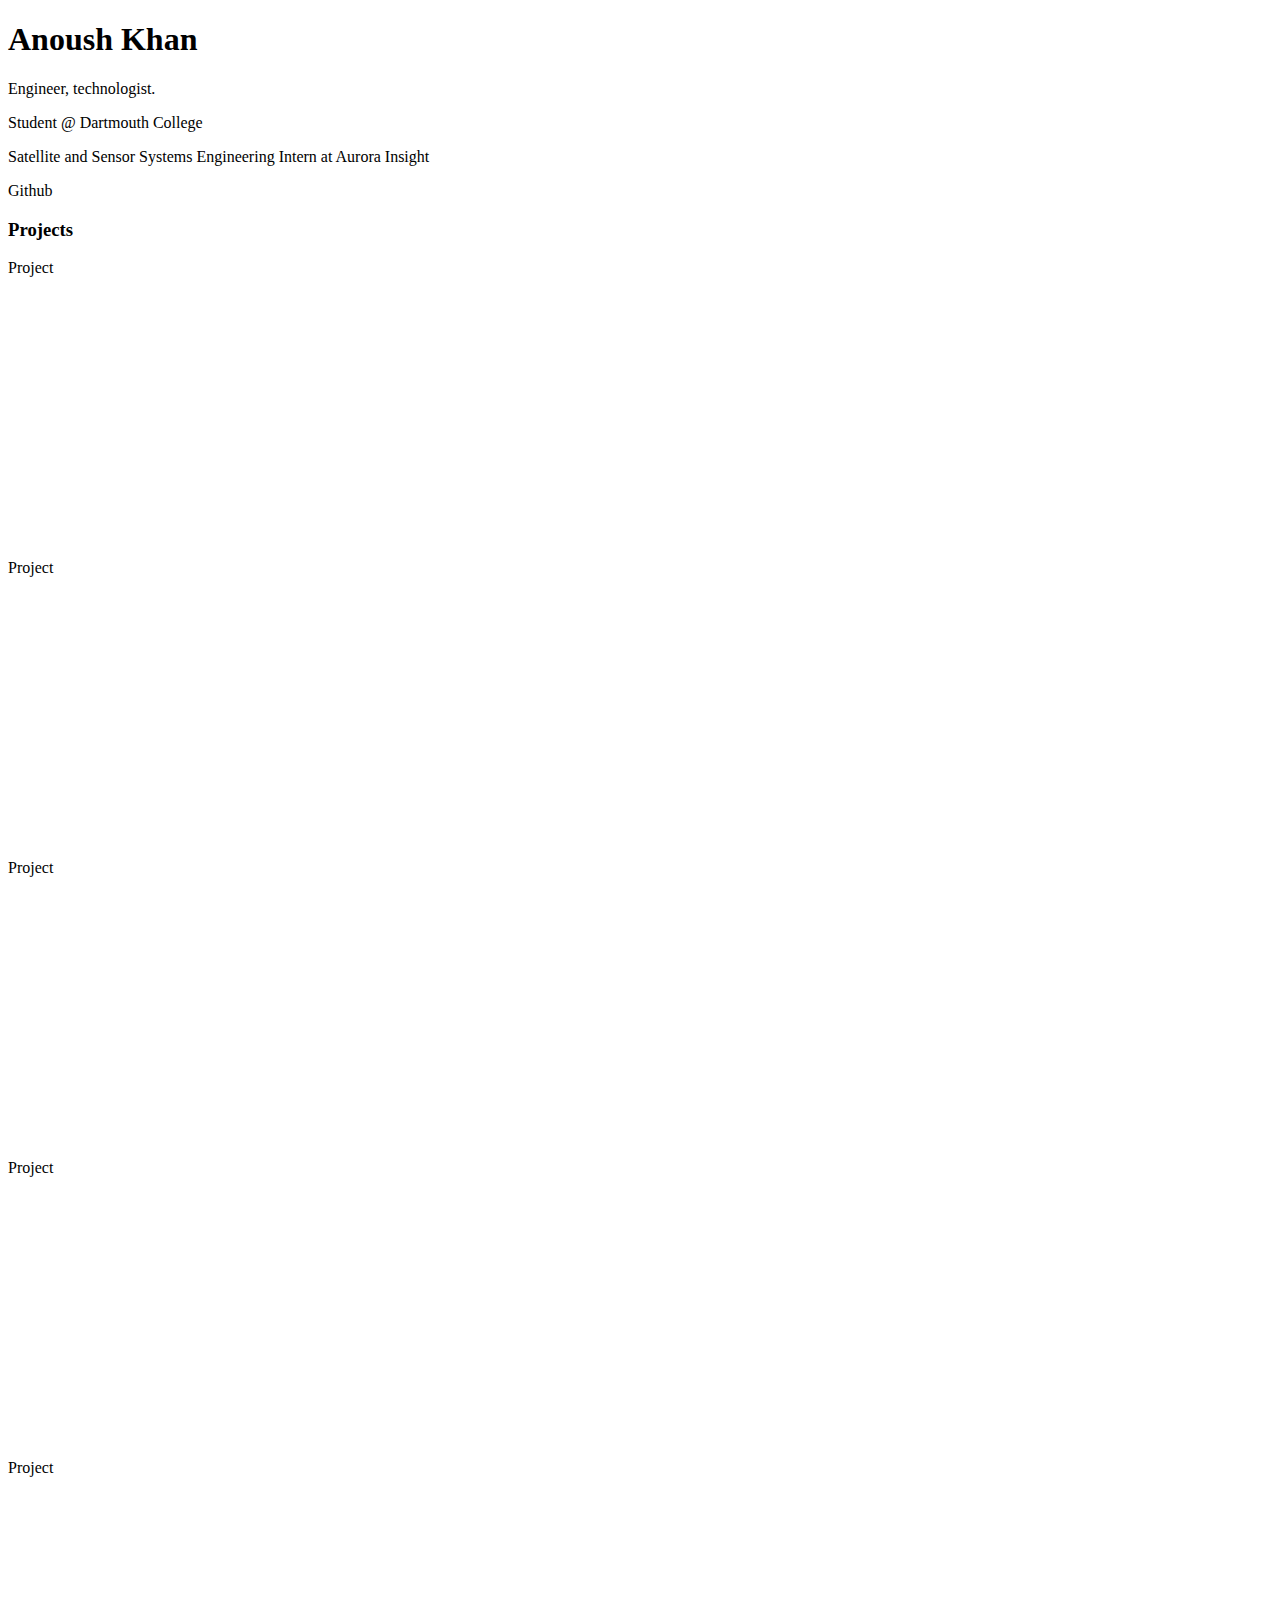
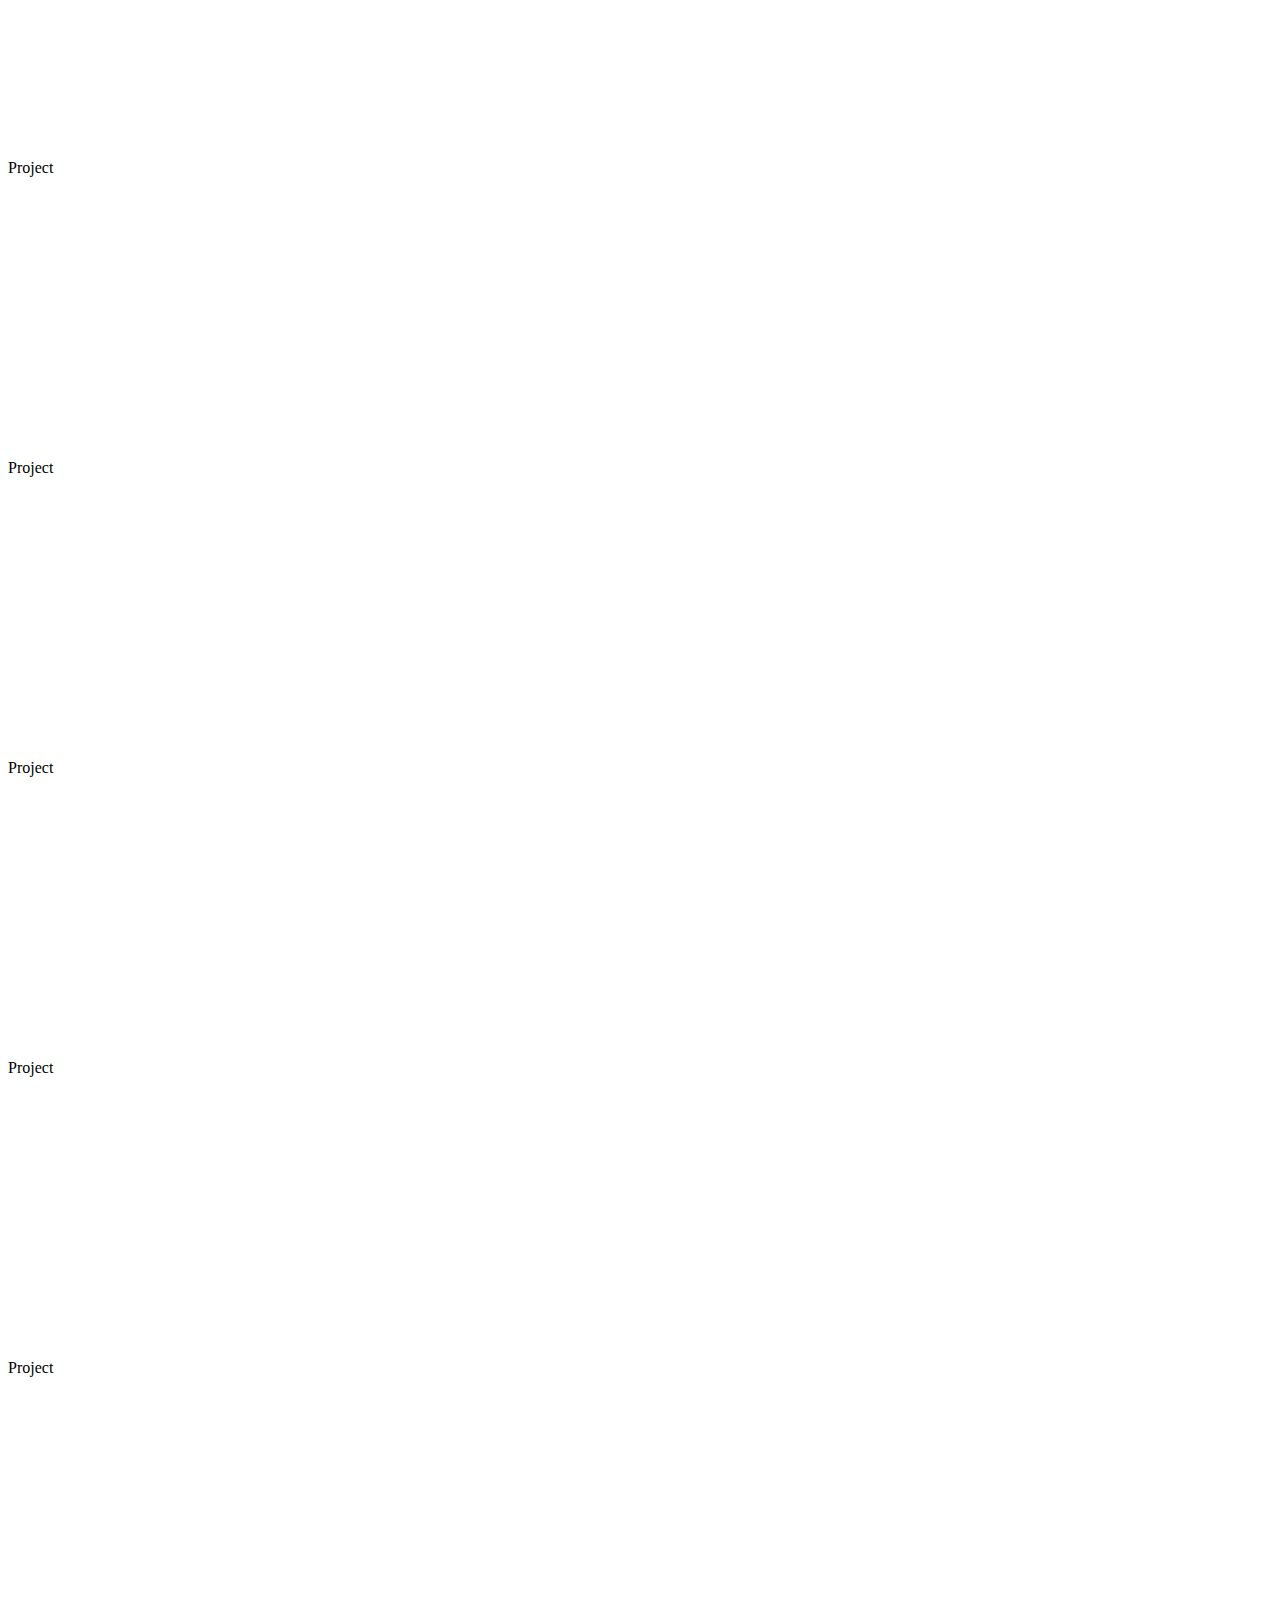
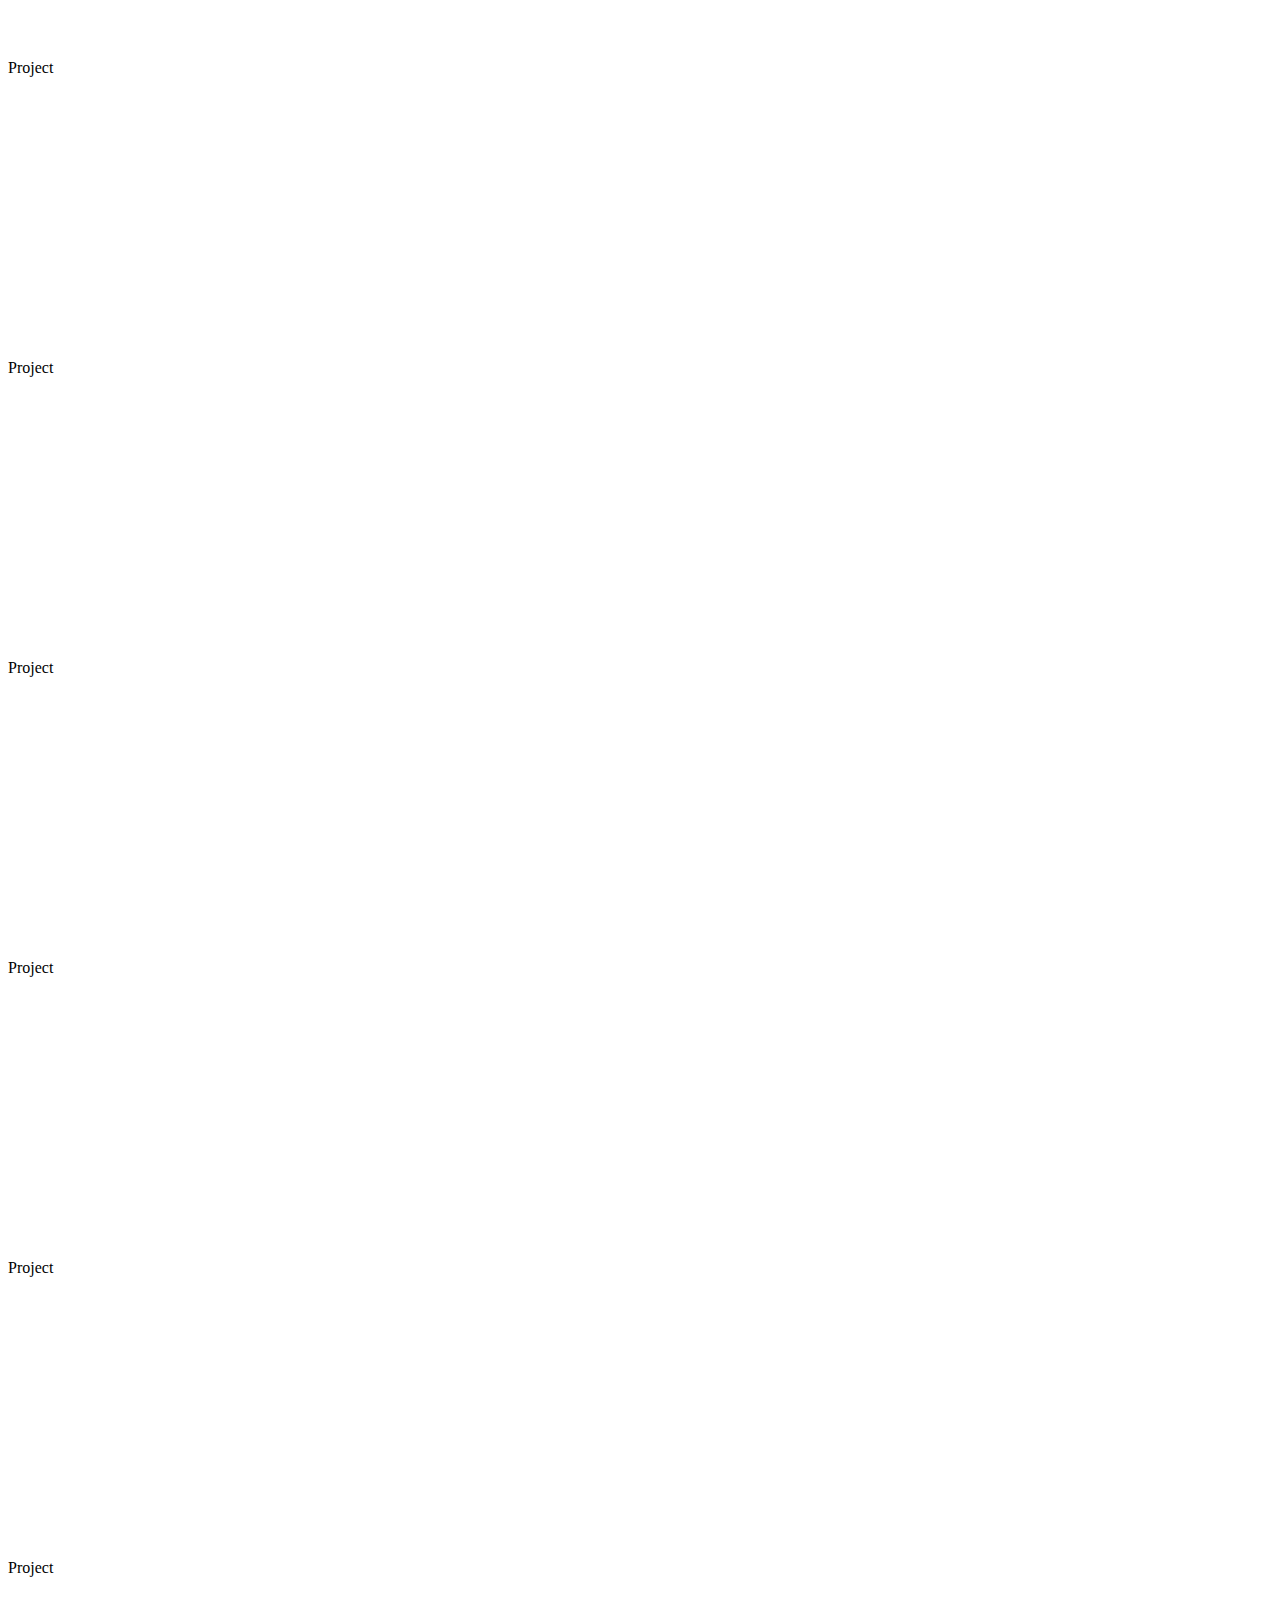
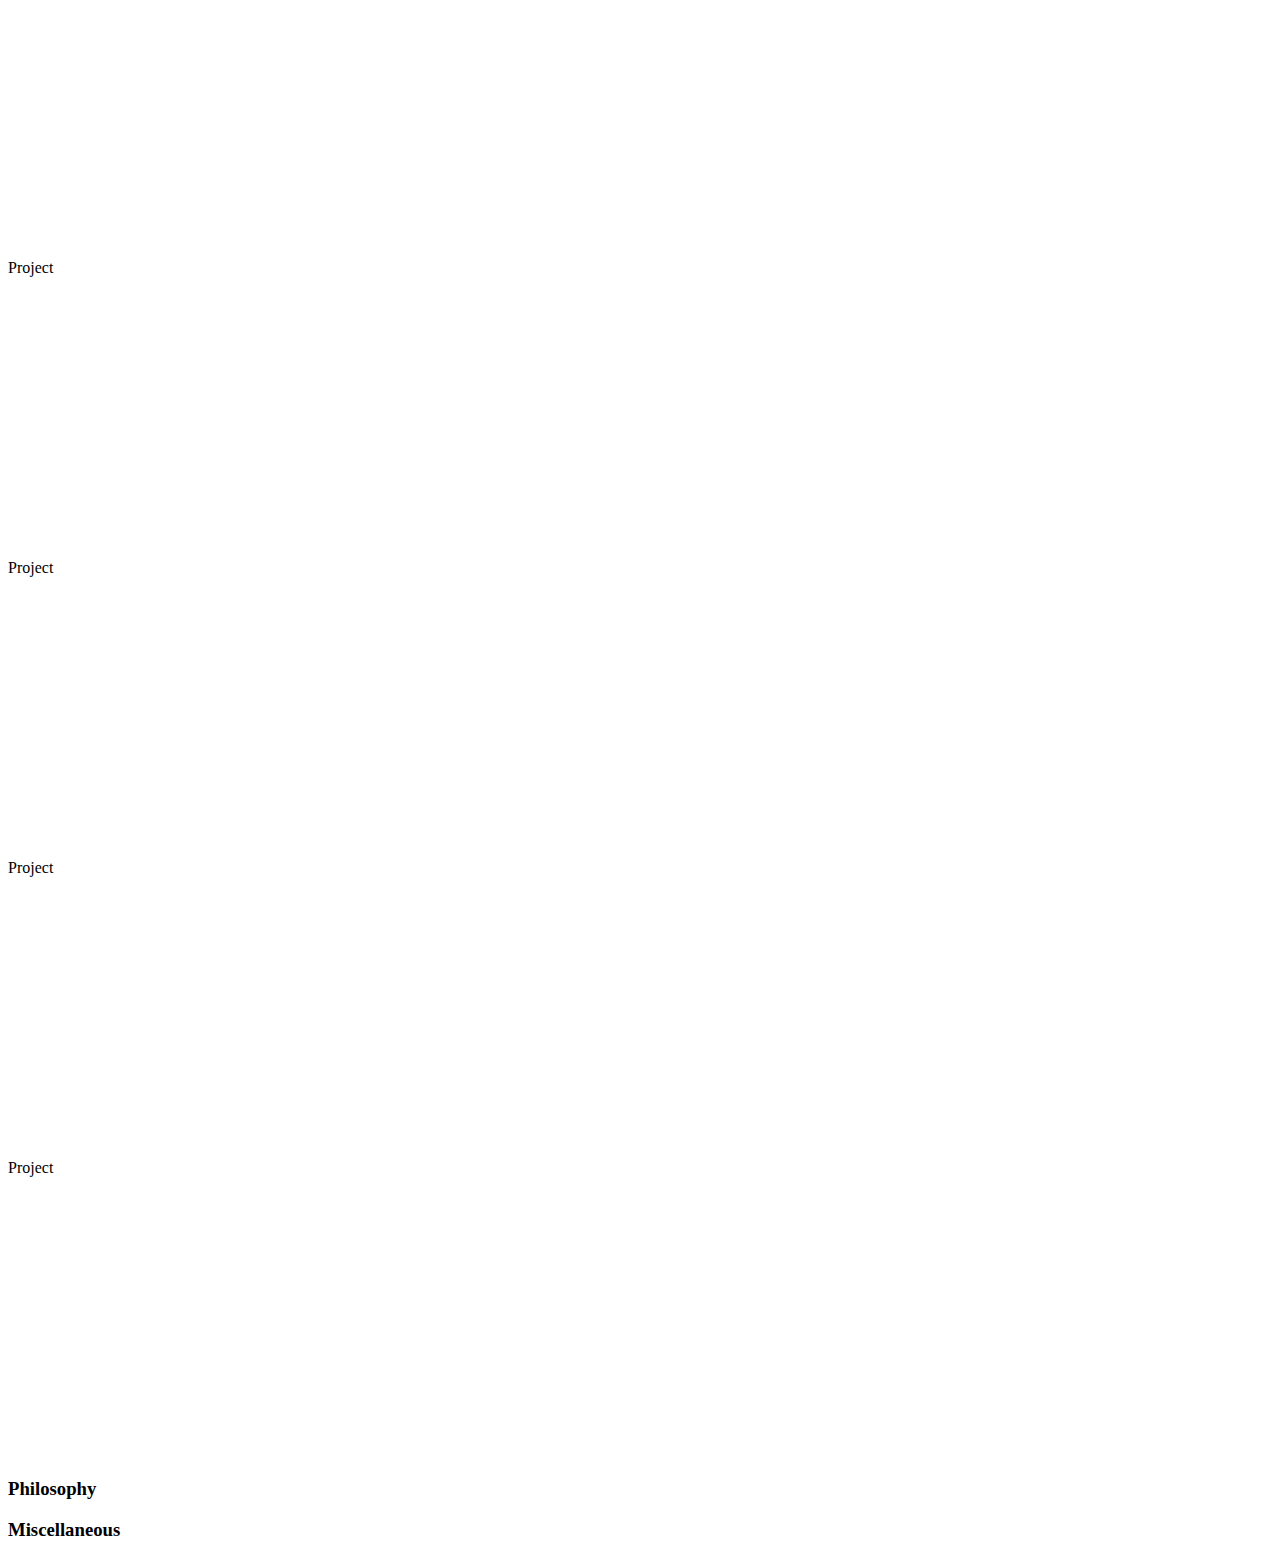
<file: main.html>
<!doctype html>
<html lang="en">

<head>
    <!-- Required meta tags -->
    <meta charset="utf-8">
    <meta name="viewport" content="width=device-width, initial-scale=1">

    <!-- Bootstrap CSS -->
    <link href="https://cdn.jsdelivr.net/npm/bootstrap@5.0.0-beta2/dist/css/bootstrap.min.css" rel="stylesheet"
        integrity="sha384-BmbxuPwQa2lc/FVzBcNJ7UAyJxM6wuqIj61tLrc4wSX0szH/Ev+nYRRuWlolflfl" crossorigin="anonymous">

    <style>
        .card-body {
            min-height: 300px;
            min-width: 300px;
            margin-right: 5px;
        }

        .scroll-wrapper {
            overflow-x: scroll;
            overflow-y: hidden;
            white-space: nowrap;
        }

        /* Hide scrollbar for Chrome, Safari and Opera */
        .scroll-wrapper::-webkit-scrollbar {
            display: none;
        }

        /* Hide scrollbar for IE, Edge and Firefox */
        .scroll-wrapper {
            -ms-overflow-style: none;
            /* IE and Edge */
            scrollbar-width: none;
            /* Firefox */
        }
    </style>

    <title>Hello, world!</title>
</head>

<body>
    <div class="container">
        <div class="row">
            <div class="col-sm">
                <h1>Anoush Khan</h1>
            </div>
            <div class="col-sm">
                <p>Engineer, technologist.</p>
                <p>Student @ Dartmouth College</p>
                <p>Satellite and Sensor Systems Engineering Intern at Aurora Insight</p>
            </div>
        </div>
        <div class="row">
            <p>Github</p>
        </div>
        <div class="row">
            <h3>Projects</h3>
            <div class="scroll-wrapper">
                <div class="d-flex flex-row flex-nowrap">
                    <div class="card card-body">Project</div>
                    <div class="card card-body">Project</div>
                    <div class="card card-body">Project</div>
                    <div class="card card-body">Project</div>
                    <div class="card card-body">Project</div>
                    <div class="card card-body">Project</div>
                    <div class="card card-body">Project</div>
                    <div class="card card-body">Project</div>
                    <div class="card card-body">Project</div>
                    <div class="card card-body">Project</div>
                    <div class="card card-body">Project</div>
                    <div class="card card-body">Project</div>
                    <div class="card card-body">Project</div>
                    <div class="card card-body">Project</div>
                    <div class="card card-body">Project</div>
                    <div class="card card-body">Project</div>
                    <div class="card card-body">Project</div>
                    <div class="card card-body">Project</div>
                    <div class="card card-body">Project</div>
                    <div class="card card-body">Project</div>
                </div>
            </div>
        </div>
        <div class="row">
            <h3>Philosophy</h3>
        </div>
        <div class="row">
            <h3>Miscellaneous</h3>
        </div>
    </div>



    <!-- Optional JavaScript; choose one of the two! -->

    <!-- Option 1: Bootstrap Bundle with Popper -->
    <script src="https://cdn.jsdelivr.net/npm/bootstrap@5.0.0-beta2/dist/js/bootstrap.bundle.min.js"
        integrity="sha384-b5kHyXgcpbZJO/tY9Ul7kGkf1S0CWuKcCD38l8YkeH8z8QjE0GmW1gYU5S9FOnJ0"
        crossorigin="anonymous"></script>

    <!-- Option 2: Separate Popper and Bootstrap JS -->
    <!--
    <script src="https://cdn.jsdelivr.net/npm/@popperjs/core@2.6.0/dist/umd/popper.min.js" integrity="sha384-KsvD1yqQ1/1+IA7gi3P0tyJcT3vR+NdBTt13hSJ2lnve8agRGXTTyNaBYmCR/Nwi" crossorigin="anonymous"></script>
    <script src="https://cdn.jsdelivr.net/npm/bootstrap@5.0.0-beta2/dist/js/bootstrap.min.js" integrity="sha384-nsg8ua9HAw1y0W1btsyWgBklPnCUAFLuTMS2G72MMONqmOymq585AcH49TLBQObG" crossorigin="anonymous"></script>
    -->
</body>

</html>
</file>
